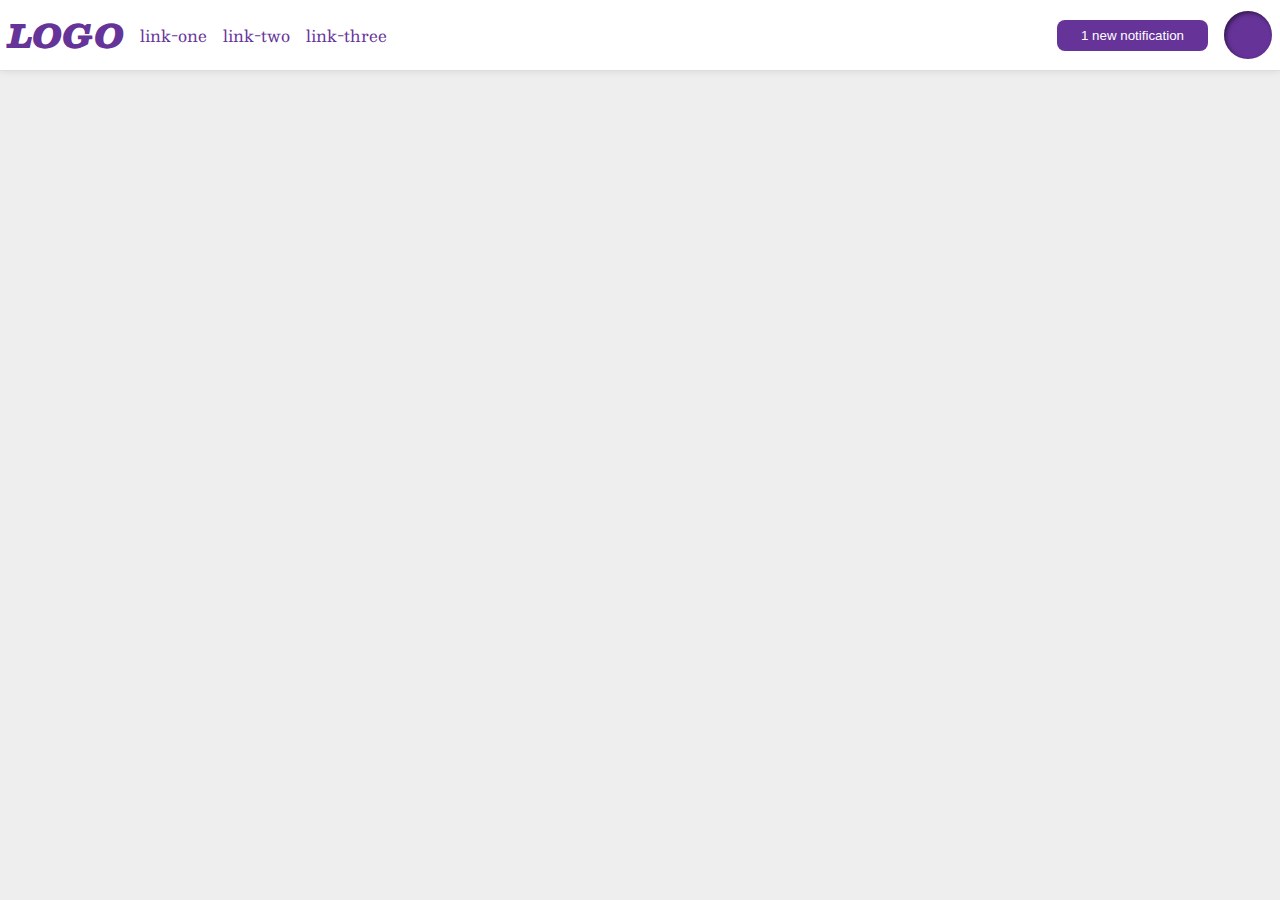
<file: flex/03-flex-header-2/index.html>
<!DOCTYPE html>
<html lang="en">
  <head>
    <meta charset="UTF-8">
    <meta http-equiv="X-UA-Compatible" content="IE=edge">
    <meta name="viewport" content="width=device-width, initial-scale=1.0">
    <title>Flex Header 2</title>
    <link rel="stylesheet" href="style.css">
  </head>
  <body>
    <div class="header">

      <div class="left-header">
        <div class="logo">
          LOGO
        </div>
        <ul class="links">
          <li><a href="google.com">link-one</a></li>
          <li><a href="google.com">link-two</a></li>
          <li><a href="google.com">link-three</a></li>
        </ul>
      </div>

      <div class="right-header">
        <button class="notifications">
          1 new notification
        </button>
        <div class="profile-image"></div>
      </div>
      
    </div>
  </body>
</html>
</file>
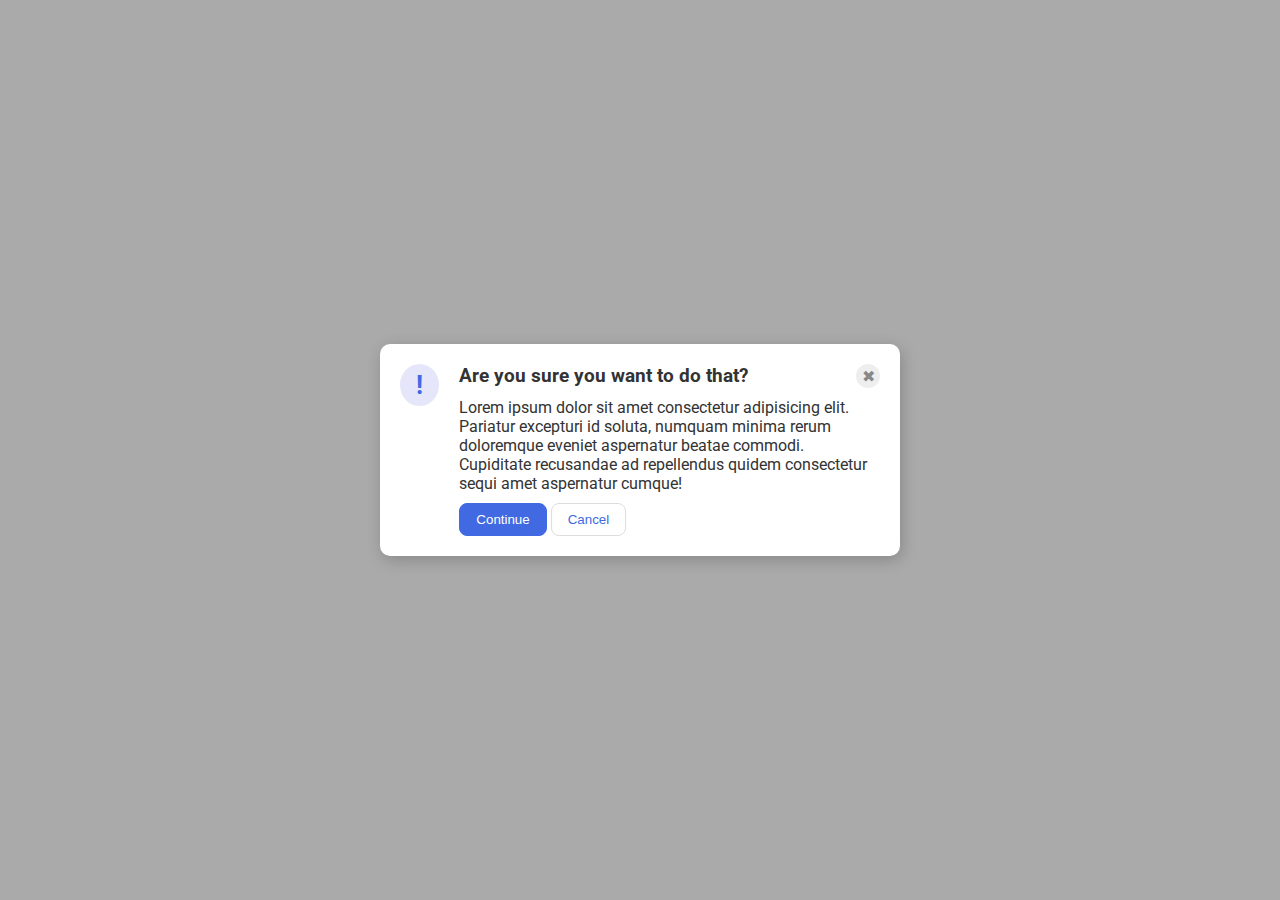
<file: flex/05-flex-modal/index.html>
<!DOCTYPE html>
<html lang="en">
  <head>
    <meta charset="UTF-8">
    <meta http-equiv="X-UA-Compatible" content="IE=edge">
    <meta name="viewport" content="width=device-width, initial-scale=1.0">
    <link rel="stylesheet" href="style.css">
    <title>Modal</title>
  </head>
  <body>
    <div class="modal">
      <div class="container">
        <div class="icon">!</div>
        <div class="content">
          <div class="top-container">
            <div class="header">Are you sure you want to do that?</div>
            <div class="close-button">✖</div>
          </div>
          <div class="text">Lorem ipsum dolor sit amet consectetur adipisicing elit. Pariatur excepturi id soluta, numquam minima rerum doloremque eveniet aspernatur beatae commodi. Cupiditate recusandae ad repellendus quidem consectetur sequi amet aspernatur cumque!</div>
          <div class="button-container">
            <button class="continue">Continue</button>
            <button class="cancel">Cancel</button>
          </div>
        </div>
      </div>
    </div>
  </body>
</html>
</file>
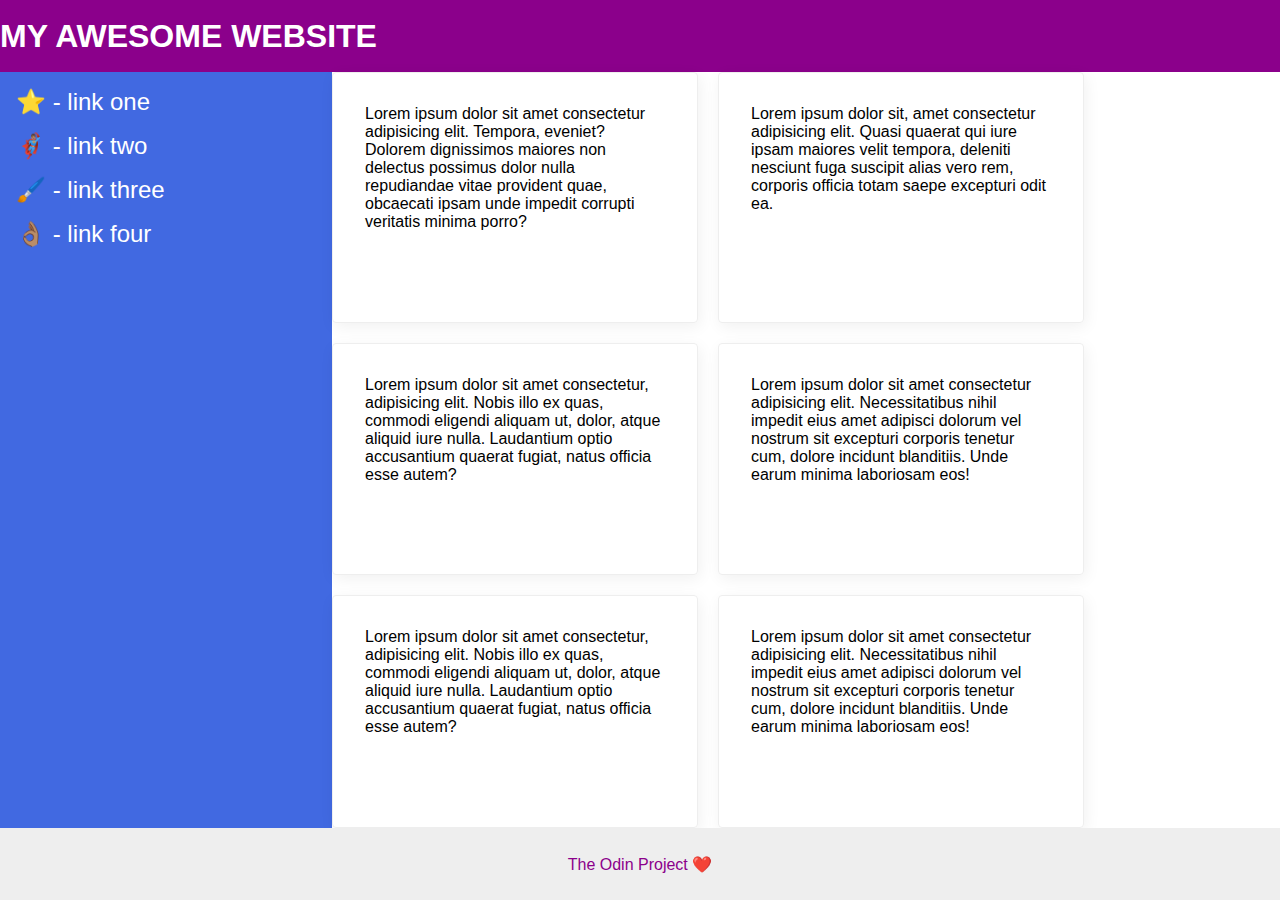
<file: flex/07-flex-layout-2/index.html>
<!DOCTYPE html>
<html lang="en">
  <head>
    <meta charset="UTF-8">
    <meta http-equiv="X-UA-Compatible" content="IE=edge">
    <meta name="viewport" content="width=device-width, initial-scale=1.0">
    <title>The Holy Grail</title>
    <link rel="stylesheet" href="style.css">
  </head>
  <body>
    <div class="header">
      MY AWESOME WEBSITE
    </div>
    <section class="container">
      
      <div class="sidebar">
        <ul>
          <li><a href="#">⭐ - link one</a></li>
          <li><a href="#">🦸🏽‍♂️ - link two</a></li>
          <li><a href="#">🖌️ - link three</a></li>
          <li><a href="#">👌🏽 - link four</a></li>
        </ul>
      </div>

      <div class="content">
        <div class="card">Lorem ipsum dolor sit amet consectetur adipisicing elit. Tempora, eveniet? Dolorem dignissimos maiores non delectus possimus dolor nulla repudiandae vitae provident quae, obcaecati ipsam unde impedit corrupti veritatis minima porro?</div>
        <div class="card">Lorem ipsum dolor sit, amet consectetur adipisicing elit. Quasi quaerat qui iure ipsam maiores velit tempora, deleniti nesciunt fuga suscipit alias vero rem, corporis officia totam saepe excepturi odit ea.</div>
        <div class="card">Lorem ipsum dolor sit amet consectetur, adipisicing elit. Nobis illo ex quas, commodi eligendi aliquam ut, dolor, atque aliquid iure nulla. Laudantium optio accusantium quaerat fugiat, natus officia esse autem?</div>
        <div class="card">Lorem ipsum dolor sit amet consectetur adipisicing elit. Necessitatibus nihil impedit eius amet adipisci dolorum vel nostrum sit excepturi corporis tenetur cum, dolore incidunt blanditiis. Unde earum minima laboriosam eos!</div>
        <div class="card">Lorem ipsum dolor sit amet consectetur, adipisicing elit. Nobis illo ex quas, commodi eligendi aliquam ut, dolor, atque aliquid iure nulla. Laudantium optio accusantium quaerat fugiat, natus officia esse autem?</div>
        <div class="card">Lorem ipsum dolor sit amet consectetur adipisicing elit. Necessitatibus nihil impedit eius amet adipisci dolorum vel nostrum sit excepturi corporis tenetur cum, dolore incidunt blanditiis. Unde earum minima laboriosam eos!</div>
      </div>

    </section>
    
    
    <div class="footer">
      The Odin Project ❤️
    </div>
  </body>
</html>
</file>
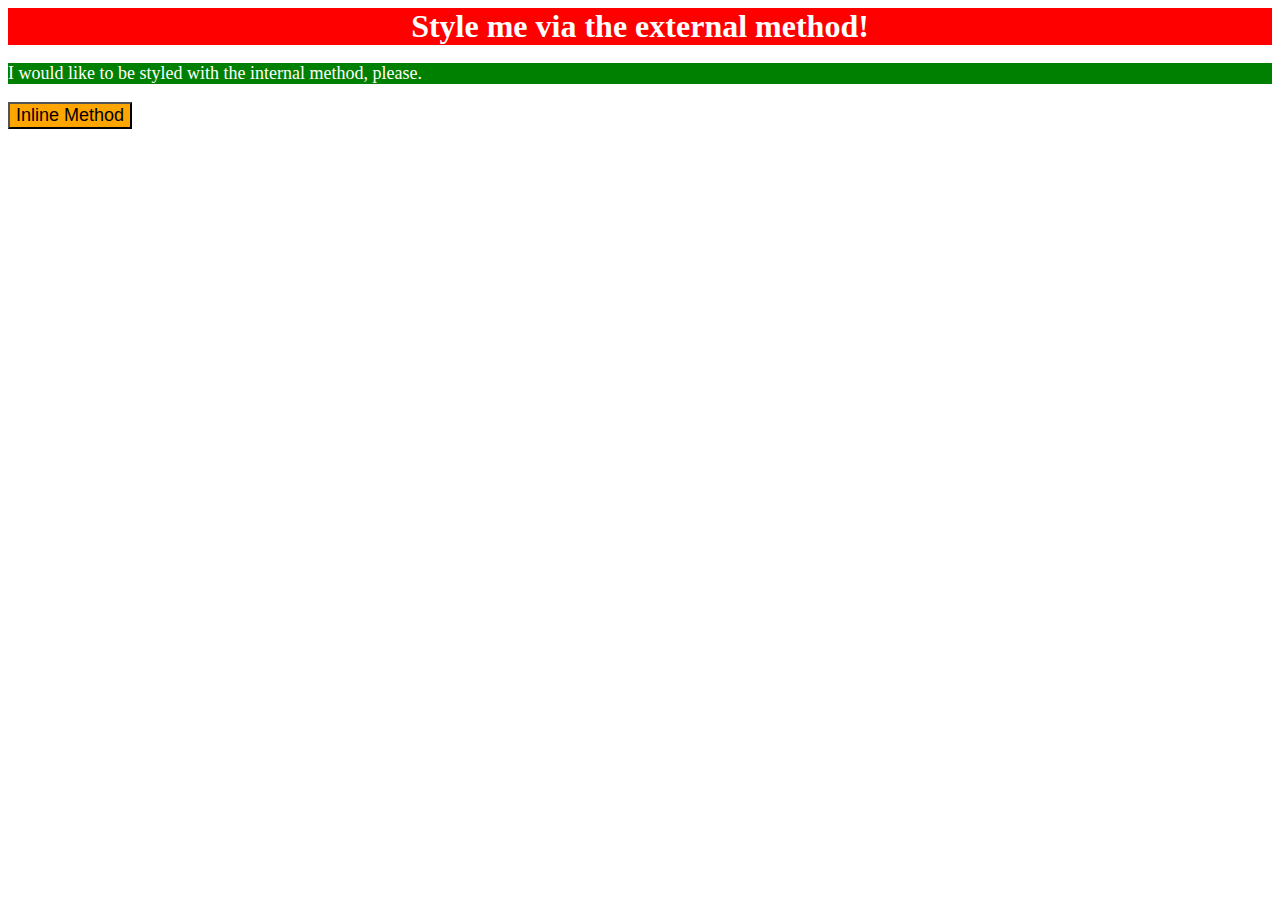
<file: foundations/01-css-methods/index.html>
<!DOCTYPE html>
<html lang="en">
  <head>
    <meta charset="UTF-8">
    <meta http-equiv="X-UA-Compatible" content="IE=edge">
    <meta name="viewport" content="width=device-width, initial-scale=1.0">
    <link rel="stylesheet" href="style.css">
    <style>
      p{
        background-color: green;
        color: white;  
        font-size: 18px;
      }
    </style>
    <title>Methods for Adding CSS</title>
  </head>
  <body>
    <div>Style me via the external method!</div>
    <p>I would like to be styled with the internal method, please.</p>
    <button style="background-color: orange; font-size: 18px;">Inline Method</button>
  </body>
</html>
</file>
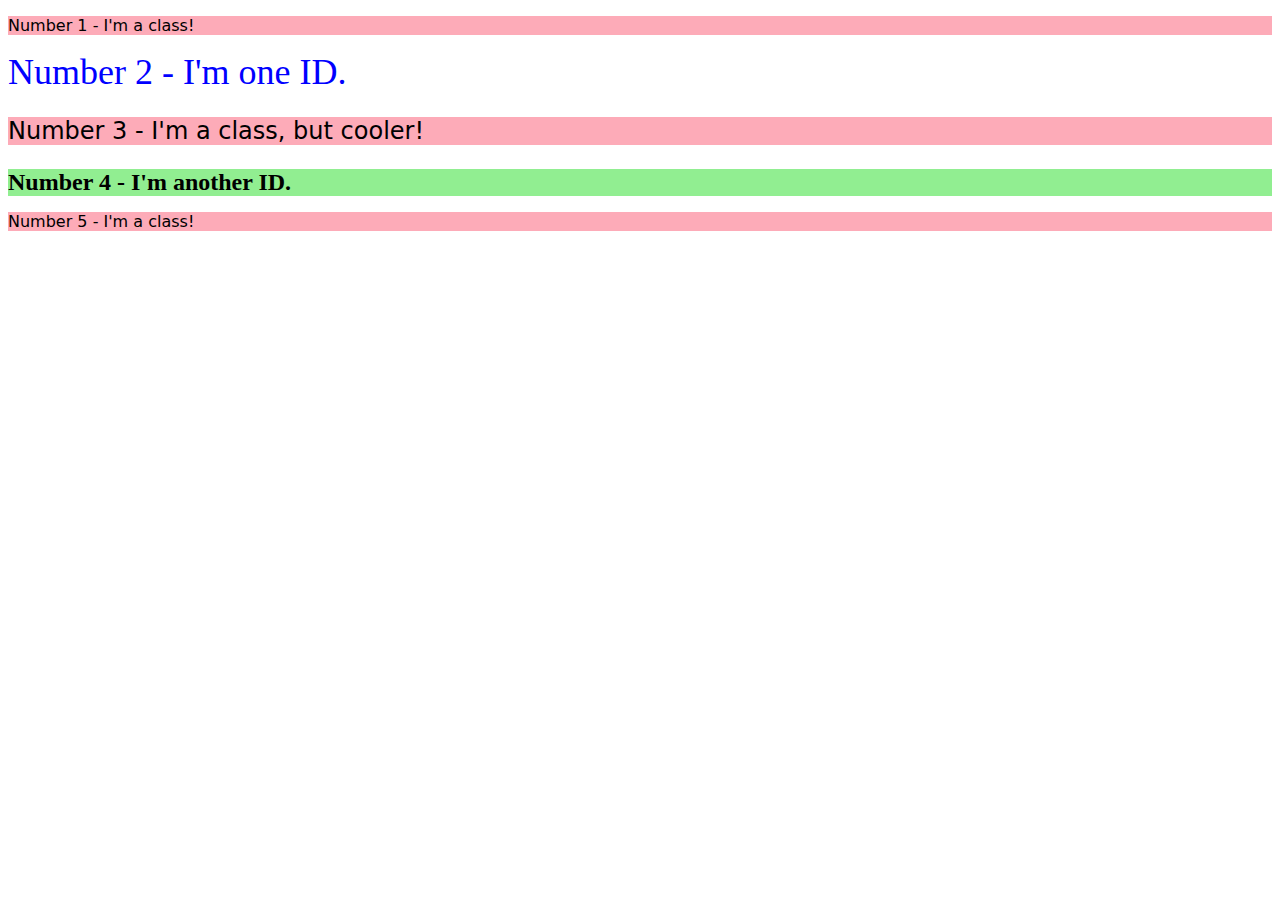
<file: foundations/02-class-id-selectors/index.html>
<!DOCTYPE html>
<html lang="en">
  <head>
    <meta charset="UTF-8">
    <meta http-equiv="X-UA-Compatible" content="IE=edge">
    <meta name="viewport" content="width=device-width, initial-scale=1.0">
    <title>Class and ID Selectors</title>
    <link rel="stylesheet" href="style.css">
  </head>
  <body>
    <p class="odd">Number 1 - I'm a class!</p>
    <div id="second">Number 2 - I'm one ID.</div>
    <p class="odd cooler">Number 3 - I'm a class, but cooler!</p>
    <div id="fourth">Number 4 - I'm another ID.</div>
    <p class="odd">Number 5 - I'm a class!</p>
  </body>
</html>
</file>
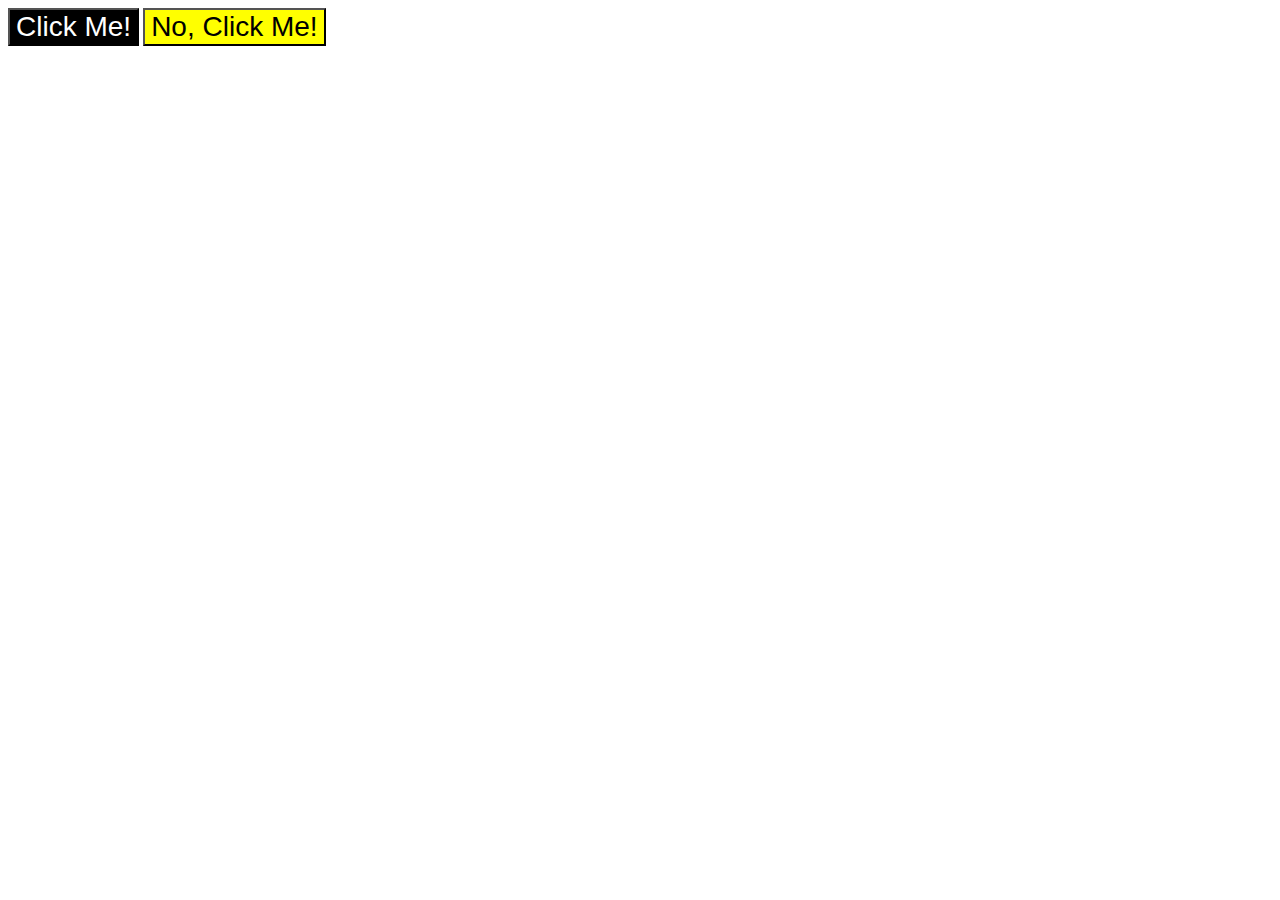
<file: foundations/03-grouping-selectors/index.html>
<!DOCTYPE html>
<html lang="en">
  <head>
    <meta charset="UTF-8">
    <meta http-equiv="X-UA-Compatible" content="IE=edge">
    <meta name="viewport" content="width=device-width, initial-scale=1.0">
    <title>Grouping Selectors</title>
    <link rel="stylesheet" href="style.css">
  </head>
  <body>
    <button class="first-element">Click Me!</button>
    <button class="second-element">No, Click Me!</button>
  </body>
</html>
</file>
<file: flex/03-flex-header-2/style.css>
/* this is some magical font-importing.  
you'll learn about it later. */
@import url('https://fonts.googleapis.com/css2?family=Besley:ital,wght@0,400;1,900&display=swap');

body {
  margin: 0;
  background: #eee;
  font-family: Besley, serif;
}

.header {
  background: white;
  border-bottom: 1px solid #ddd;
  box-shadow: 0 0 8px rgba(0,0,0,.1);
}

.profile-image {
  background: rebeccapurple;
  box-shadow: inset 2px 2px 4px rgba(0,0,0,.5);
  border-radius: 50%;
  width: 48px;
  height:  48px;
}

.logo {
  color: rebeccapurple;
  font-size: 32px;
  font-weight: 900;
  font-style: italic;
}

button {
  border: none;
  border-radius: 8px;
  background: rebeccapurple;
  color: white;
  padding: 8px 24px;
}

a {
  /* this removes the line under our links */
  text-decoration: none;
  color: rebeccapurple;
}

ul {
  list-style-type: none;
}

/* My solution */
.header{
  display: flex;
  justify-content: space-between;
  padding: 8px;
}


.links{
  display: flex;
  margin: 0;
  padding: 0;
  gap: 16px;
}

.right-header , .left-header{
  display: flex;
  justify-content: center;
  align-items: center;
  gap: 16px;
}
</file>
<file: flex/05-flex-modal/style.css>
@import url('https://fonts.googleapis.com/css2?family=Roboto:wght@400;700&display=swap');

html, body {
  height: 100%;
}

body {
  font-family: Roboto, sans-serif;
  margin: 0;
  background: #aaa;
  color: #333;
  /* I'll give you this one for free lol */
  display: flex;
  align-items: center;
  justify-content: center;
}

.modal {
  background: white;
  width: 480px;
  border-radius: 10px;
  box-shadow: 2px 4px 16px rgba(0,0,0,.2);
}

.icon {
  color: royalblue;
  font-size: 26px;
  font-weight: 700;
  background: lavender;
  width: 42px;
  height: 42px;
  border-radius: 50%;
  display: flex;
  align-items: center;
  justify-content: center;
}

.close-button {
  background: #eee;
  border-radius: 50%;
  color: #888;
  font-weight: 400;
  font-size: 16px;
  height: 24px;
  width: 24px;
  display: flex;
  align-items: center;
  justify-content: center;
}

button {
  padding: 8px 16px;
  border-radius: 8px;
}

button.continue {
  background: royalblue;
  border: 1px solid royalblue;
  color: white;
}

button.cancel {
  background: white;
  border: 1px solid #ddd;
  color: royalblue;
}
/* My solution */
.body{
  flex-direction: row;
}
.modal{
  padding: 20px;
}
.container{
  display: flex;
  gap:20px;
}

.content{
  flex-shrink: 12;
  display: flex;
  flex-direction: column;
  gap: 10px;
}
.top-container{
  display: flex;
  justify-content: space-between;
}
.header{
  font-weight: bold;
  font-size: 1.2rem;
}
</file>
<file: flex/07-flex-layout-2/style.css>
body {
  font-family: -apple-system, BlinkMacSystemFont, 'Segoe UI', Roboto, Oxygen, Ubuntu, Cantarell, 'Open Sans', 'Helvetica Neue', sans-serif;
  margin: 0;
  min-height: 100vh;
}

.header {
  height: 72px;
  background: darkmagenta;
  color: white;
}

.footer {
  height: 72px;
  background: #eee;
  color: darkmagenta;
}

.sidebar {
  width: 300px;
  background: royalblue;
}

.card {
  border: 1px solid #eee;
  box-shadow: 2px 4px 16px rgba(0,0,0,.06);
  border-radius: 4px;
}
/* My solution */
body{
  display: flex;
  flex-direction: column;
}
.container{
  display: flex;
  flex: 1 1 auto;
}
.header{
  font-size: 32px;
  font-weight: 900;
  display: flex;
  align-items: center;
}
.sidebar{
  min-width: 300px;
  padding: 16px;
}
.sidebar a{
  font-size: 24px;
  color: white;
  text-decoration: none;
}
.sidebar ul{
  list-style-type: none;
  padding: 0;
  margin: 0;
}
.content{
  display: flex;
  flex-wrap:wrap; 
  gap: 20px;
  align-content: stretch;
 }
.card{
  padding: 32px;
  max-width:300px;
  flex:auto;
}
.footer{
  display: flex;
  justify-content: center;
  align-items: center;
}
li{
  margin-bottom: 16px;
}
</file>
<file: foundations/01-css-methods/style.css>
div{
    background-color: red;
    color: white;
    font-size: 32px;
    text-align: center;
    font-weight: bold;
}
</file>
<file: foundations/02-class-id-selectors/style.css>
.odd{
    background-color: rgb(253, 171, 184);
    font-family: Verdana,"DejaVu Sans",sans-serif;
}
.cooler{
    font-size: 24px;
}
#second{
    color: #0000ff;
    font-size: 36px;
}
#fourth{
    background-color: hsl(120, 73%, 75%);
    font-size: 24px;
    font-weight: 700;
}
</file>
<file: foundations/03-grouping-selectors/style.css>
.first-element , .second-element{
    font-size: 28px;
    font-family: Helvetica,'Times New Roman', Times, serif,sans-serif ;
}
.first-element{
    background-color: black;
    color: white;
}
.second-element{
    background-color: yellow;
    color: black;
}
</file>
